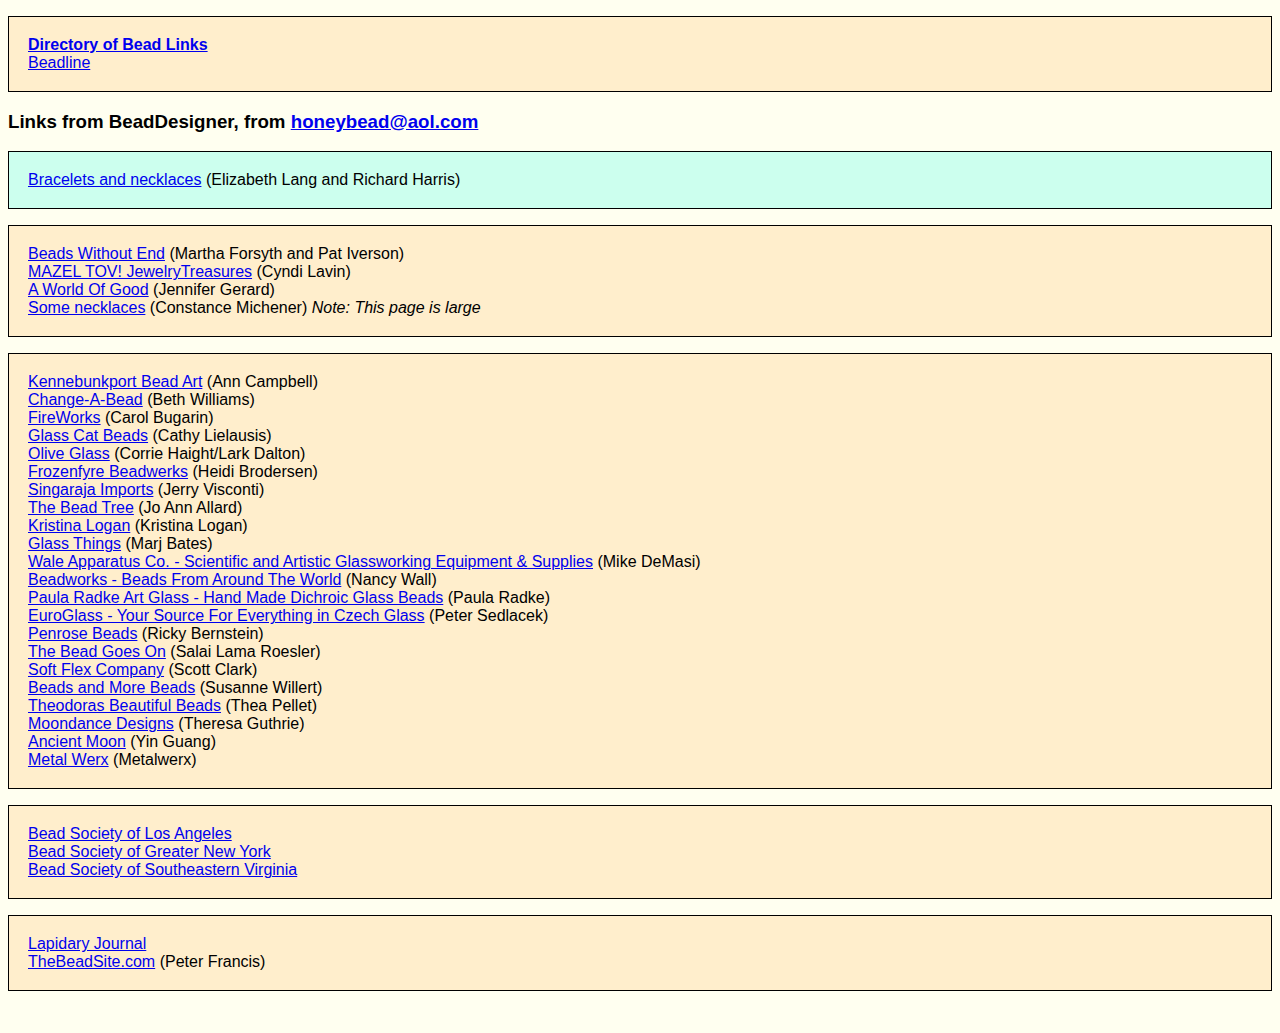
<file: bead-links.html>
<!DOCTYPE HTML PUBLIC "-//IETF//DTD HTML//EN">
<html>
  <head>
    <title>Some Bead Links</title>
    <link href="nn.js" rel="stylesheet" type="text/javascript">
    <link href="ie.css" rel="stylesheet" type="text/css" title="x" id="x">
<script>
if ((parseInt(navigator.appVersion) >= 5) || (navigator.appVersion.indexOf("MSIE 5") != -1)) {
  document.styleSheets[0].disabled=false;
}
</script>
  </head>
  <body>
<div class="Remote"><table class="Remote"><tr><td>
<a href="http://directory.google.com/Top/Arts/Crafts/Jewelry/Beads/"><b>Directory of Bead Links</b></a><br>
<a href="http://www.beadline.com/link.html">Beadline</a><br>
</td></tr></table></div>
<h3>Links from BeadDesigner, from <a href="mailto:honeybead@aol.com">honeybead@aol.com</a></h3>
<div class="LocalLinks"><table class="LocalLinks"><tr><td>
<a href="http://www.rhel.cnchost.com/beads.html">Bracelets and necklaces</a> (Elizabeth Lang and Richard Harris)<br>
</td></tr></table></div>
<div class="Remote"><table class="Remote"><tr><td>
<a href="http://www.BeadsWithoutEnd.com">Beads Without End</a> (Martha Forsyth and Pat Iverson)<br>
<a href="http://www.mazeltovjewelry.com">MAZEL TOV!  JewelryTreasures</a> (Cyndi Lavin)<br>
<a href="http://aworldofgood.com">A World Of Good</a> (Jennifer Gerard)<br>
<a href="http://www.airtight.com/connie/jewelry.htm">Some necklaces</a> (Constance Michener) <i>Note: This page is large</i><br>
</td></tr></table></div>
<div class="Remote"><table class="Remote"><tr><td>
<a href="http://kportbeadart.com">Kennebunkport Bead Art</a> (Ann Campbell)<br>
<a href="http://www.changeabead.com">Change-A-Bead</a> (Beth Williams)<br>
<a href="http://www.thecia.net/users/carolb">FireWorks</a> (Carol Bugarin)<br>
<a href="http://www.glasscatbeads.com">Glass Cat Beads</a> (Cathy Lielausis)<br>
<a href="http://www.oliveglass.com">Olive Glass</a> (Corrie Haight/Lark Dalton)<br>
<a href="http://www.frozenfyre.com">Frozenfyre Beadwerks</a> (Heidi Brodersen)<br>
<a href="http://www.singarajaimports.com">Singaraja Imports</a> (Jerry Visconti)<br>
<a href="http://thebeadtree.com">The Bead Tree</a> (Jo Ann Allard)<br>
<a href="http://www.kristinalogan.com">Kristina Logan</a> (Kristina Logan)<br>
<a href="http://www.glassthings.com">Glass Things</a> (Marj Bates)<br>
<a href="http://www.waleapparatus.com">Wale Apparatus Co. - Scientific and Artistic Glassworking Equipment & Supplies</a> (Mike DeMasi)<br>
<a href="http://Beadworks.com">Beadworks - Beads From Around The World</a> (Nancy Wall)<br>
<a href="http://home.earthlink.net/~dichro/index2.htm">Paula Radke Art Glass - Hand Made Dichroic Glass Beads</a> (Paula Radke)<br>
<a href="http://www.beadshows.com/euroglass">EuroGlass - Your Source For Everything in Czech Glass</a> (Peter Sedlacek)<br>
<a href="http://penrosebeads.com">Penrose Beads</a> (Ricky Bernstein)<br>
<a href="http://www.beadgoeson.com">The Bead Goes On</a> (Salai Lama Roesler)<br>
<a href="http://www.softflextm.com">Soft Flex Company</a> (Scott Clark)<br>
<a href="http://users.erols.com/swillert/beads.html">Beads and More Beads</a> (Susanne Willert)<br>
<a href="http://www.Theodorasbeads.com">Theodoras Beautiful Beads</a> (Thea Pellet)<br>
<a href="http://www.MoondanceDesigns.com">Moondance Designs</a> (Theresa Guthrie)<br>
<a href="http://www.ancientmoon.com">Ancient Moon</a> (Yin Guang)<br>
<a href="http://www.metalwerx.com">Metal Werx</a> (Metalwerx)<br>
</td></tr></table></div>
<div class="Remote"><table class="Remote"><tr><td>
<a href="http://home.att.net/~beadsla/">Bead Society of Los Angeles</a><br>
<a href="http://nybead.org">Bead Society of Greater New York</a><br>
<a href="http://members.aol.com/moonwater1839/beadsociety.html">Bead Society of Southeastern Virginia</a><br>
</td></tr></table></div>
<div class="Remote"><table class="Remote"><tr><td>
<a href="http://www.lapidaryjournal.com">Lapidary Journal</a><br>
<a href="http://www.thebeadsite.com">TheBeadSite.com</a> (Peter Francis)<br>
</td></tr></table></div>
<br>
  </body>
</html>
</file>
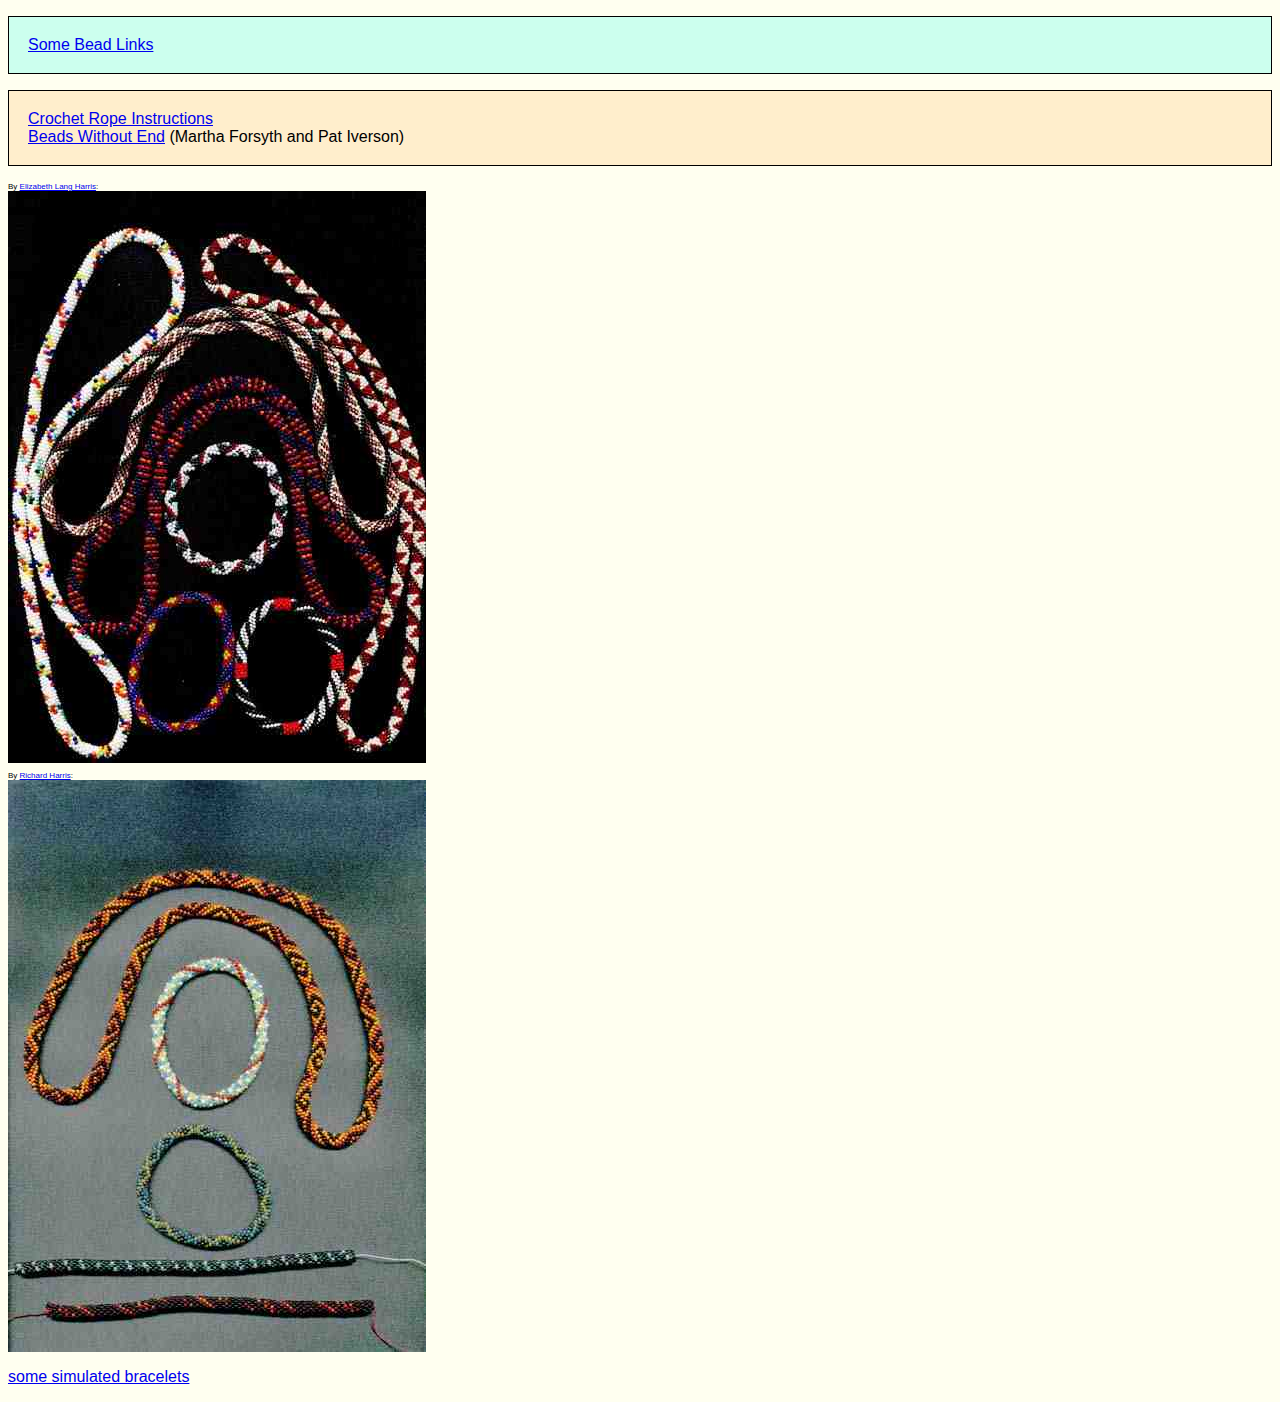
<file: beads.html>
<!DOCTYPE HTML PUBLIC "-//IETF//DTD HTML//EN">
<html>
  <head>
    <title>Beads</title>
    <link href="nn.js" rel="stylesheet" type="text/javascript">
    <link href="ie.css" rel="stylesheet" type="text/css" title="x" id="x">
<script>
if ((parseInt(navigator.appVersion) >= 5) || (navigator.appVersion.indexOf("MSIE 5") != -1)) {
  document.styleSheets[0].disabled=false;
}
</script>
  </head>

  <body>

<div class="LocalLinks"><table class="LocalLinks">
<tr><td><a href="bead-links.html">Some Bead Links</a></tr>
</table></div>

<div class="Remote"><table class="Remote">
<tr><td>
<a href="http://www.beadline.com/crochet/crochet.html">Crochet Rope Instructions</a><br>
<a href="http://www.BeadsWithoutEnd.com">Beads Without End</a> (Martha Forsyth and Pat Iverson)<br>
</td></tr>
</table></div>

<div class="Last">
By <a href="mailto:eharris@pobox.com">Elizabeth Lang Harris</a>:<br>
<img src="ewl-beads.jpg" width="418" height="572">
</div>

<div class="Last">
By <a href="mailto:rharris@pobox.com">Richard Harris</a>:<br>
<img src="rh-beads.jpg" width="418" height="572">
</div>

<p>
<a href="simulated-beads.html">some simulated bracelets</a>

  </body>
</html>
</file>
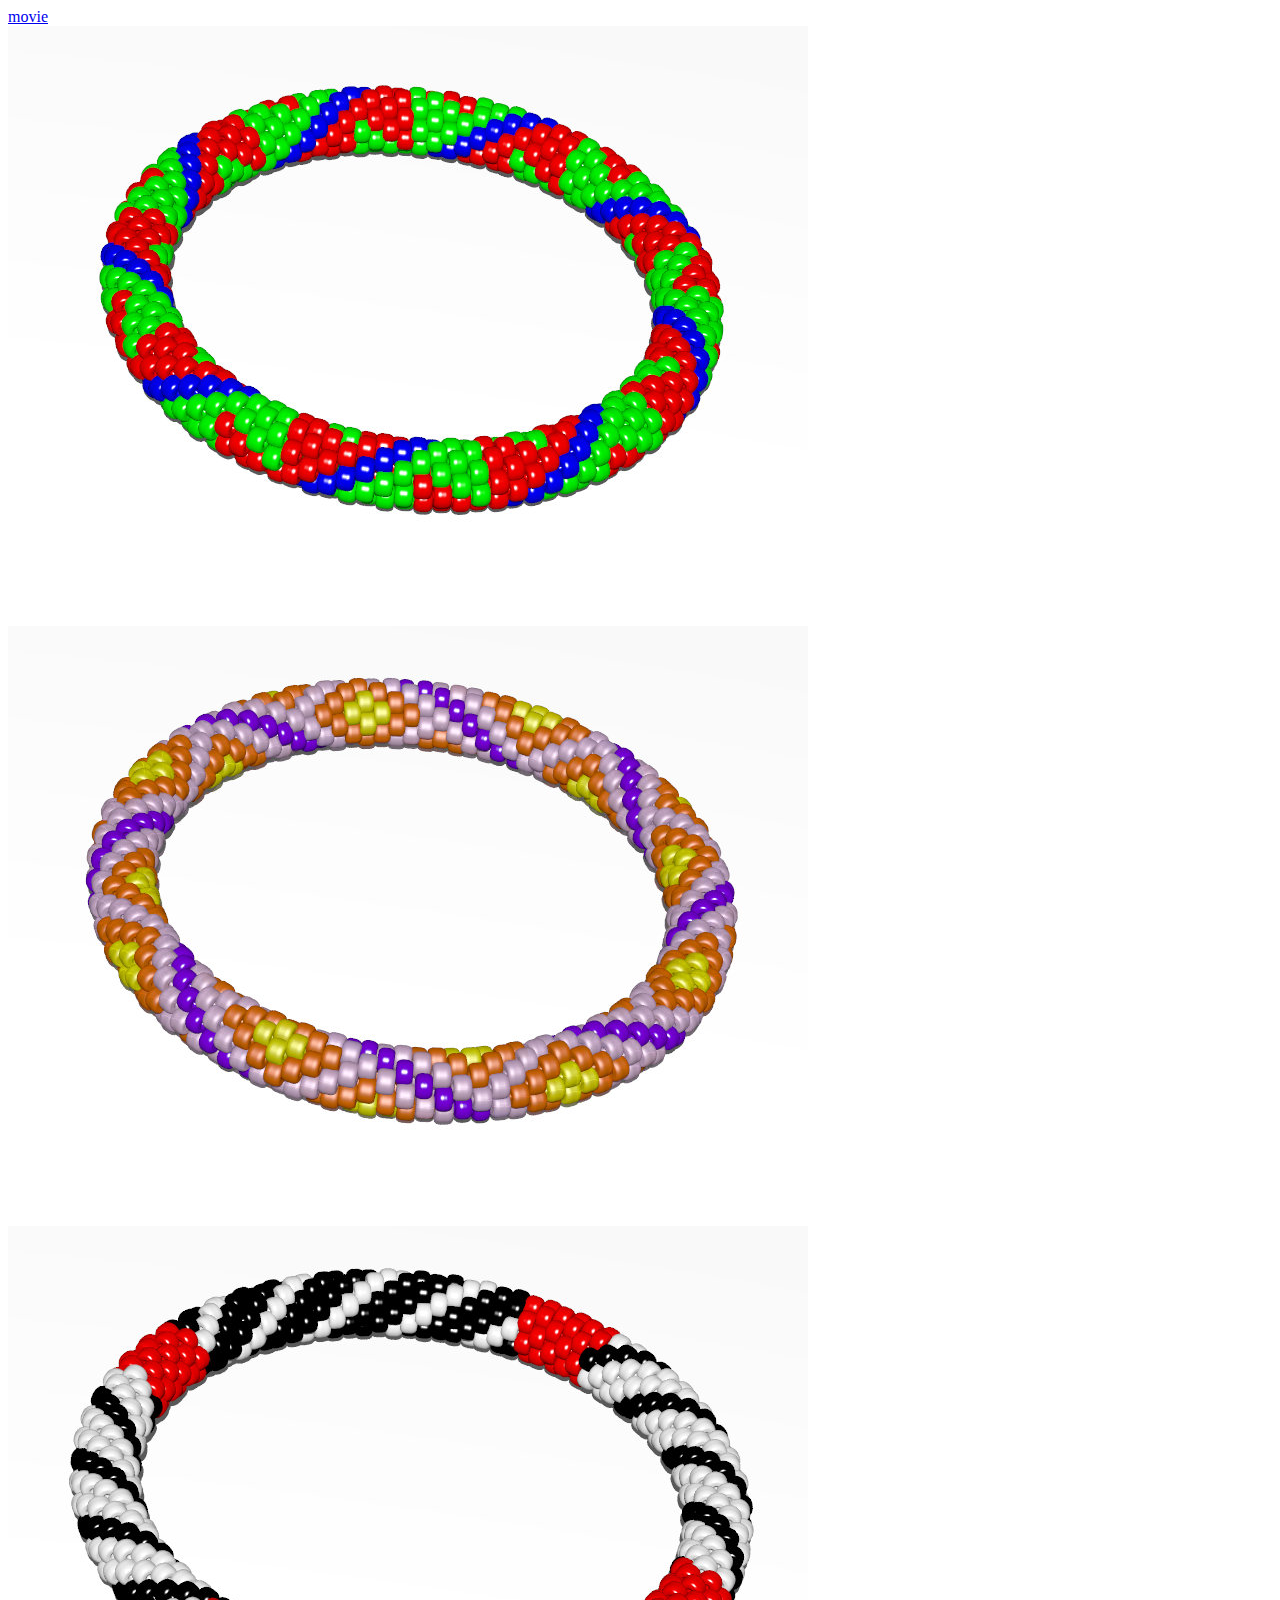
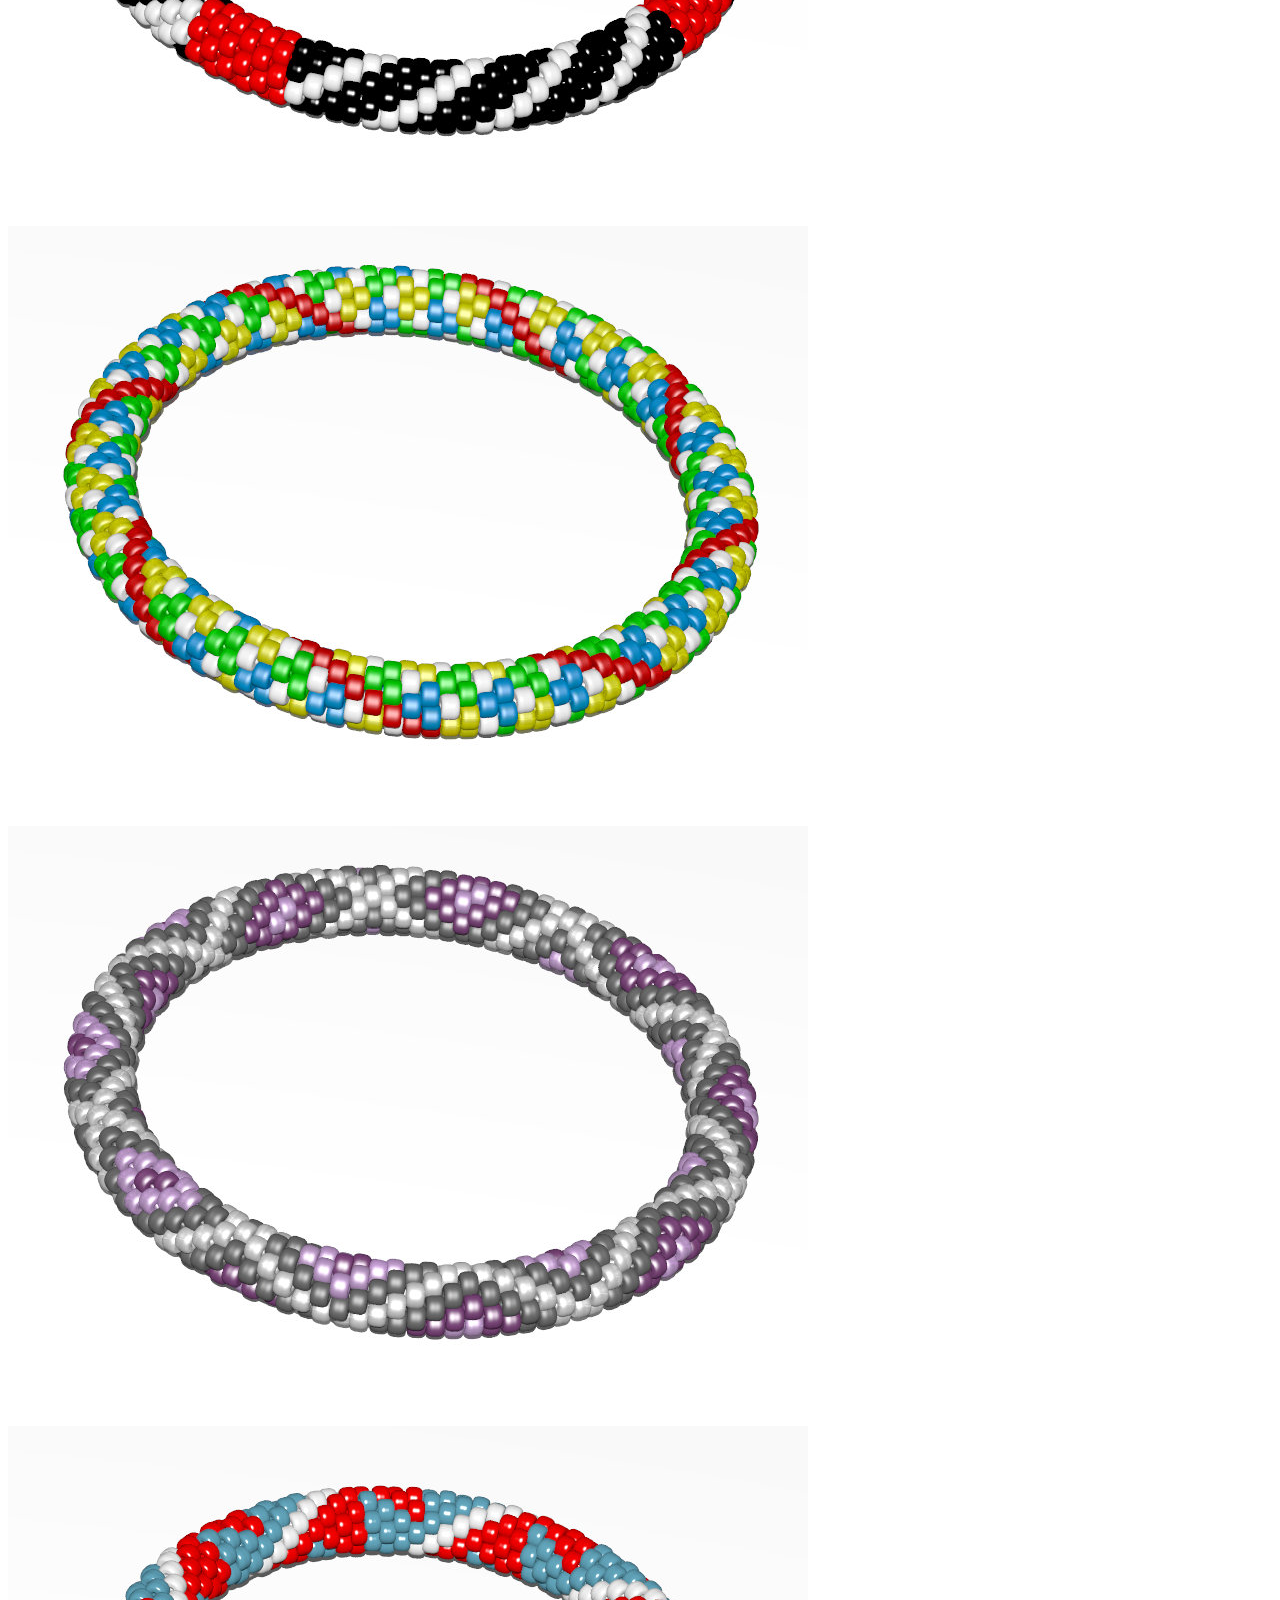
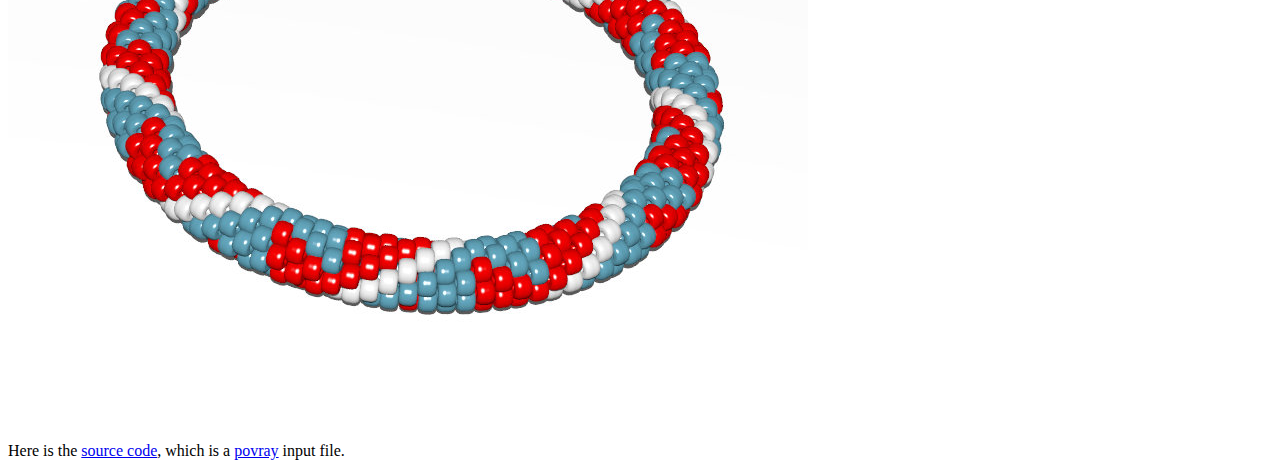
<file: simulated-beads.html>
<!DOCTYPE HTML PUBLIC "-//W3C//DTD HTML 4.01 Transitional//EN">
<html>
  <head>
    <title>Simulated bracelets</title>
  </head>

  <body>
<a href="beads.mp4">movie</a><br>
<img src="beads1.jpg"><br>
<img src="beads2.jpg"><br>
<img src="beads3.jpg"><br>
<img src="beads4.jpg"><br>
<img src="beads5.jpg"><br>
<img src="beads6.jpg"><br>
<p>
Here is the <a href="beads.pov">source code</a>, which is a <a href="http://www.povray.org/download/">povray</a> input file.

  </body>
</html>
</file>
<file: ie.css>
body {font-family: Tahoma, Arial, sans-serif; background-color: #fffff0}

p, ul, h1, h2, h3, h4, h5, h6 { font-family: Tahoma, Arial, sans-serif }

/* ie5, mozilla */
div { font-family: Tahoma, Arial, sans-serif; margin: 1em 0}
div.Remote {padding: 1em; border: solid thin; background-color: #ffeecc}
div.LocalLinks {padding: 1em; border: solid thin; background-color: #ccffee}
div.LocalNoLinks {padding: 1em; border: solid thin; background-color: #ffffcc}
div.Last {font-size: 50%}

td.Left {width: 110; font-weight: bold}

/* nn4 */ /*
h1, h2, h3 {font-size: x-large} 
table.Remote {padding: 1em; background-color: #ffeecc} 
table.LocalLinks {padding: 1em; background-color: #ccffee}
table.LocalNoLinks {padding: 1em; background-color: #ffffcc} 
table.Last {padding: 1em}
td {font-family: Tahoma, Arial, sans-serif; font-size: large}
*/
</file>
